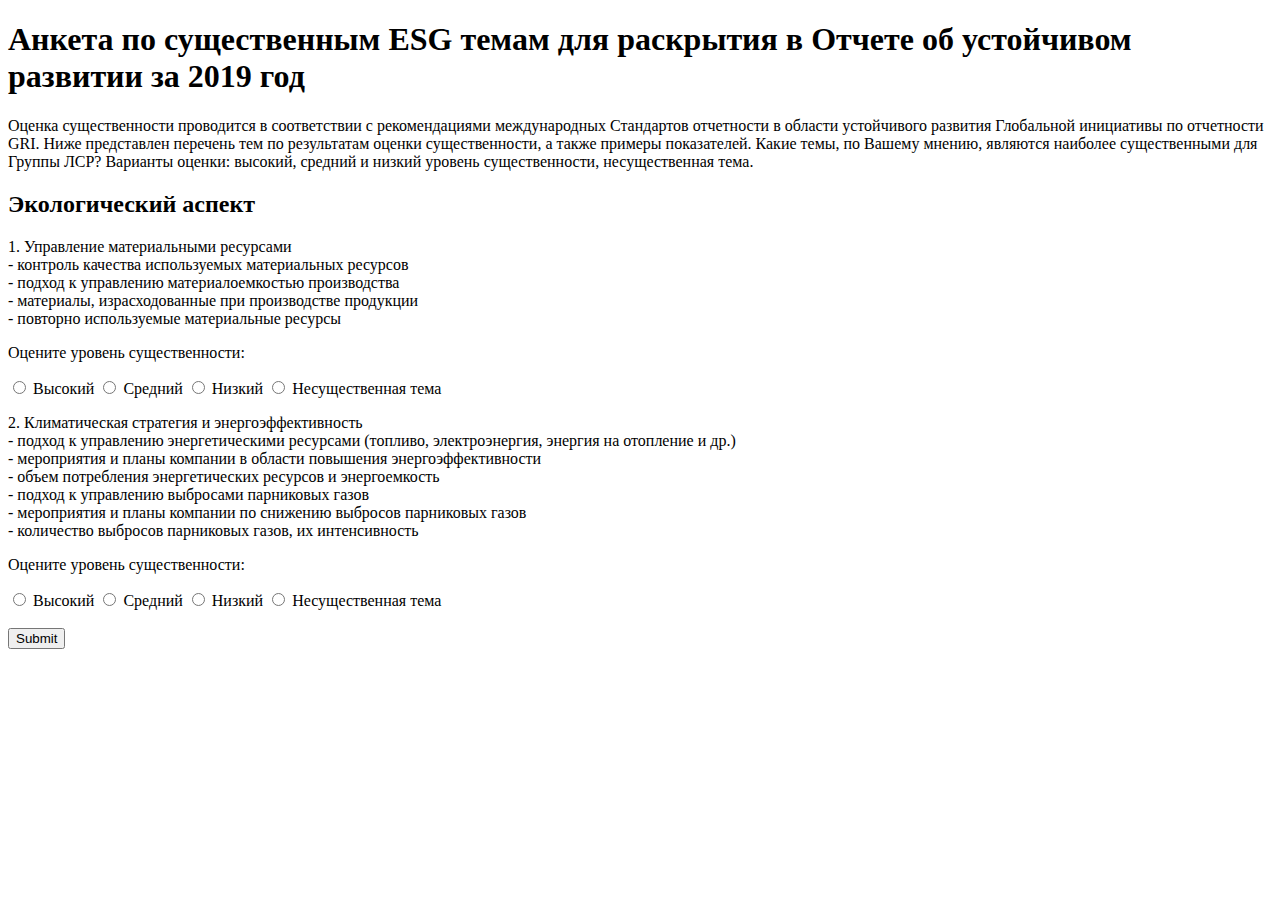
<file: pages/votes.html>
<!DOCTYPE html>
<html lang="en">
<head>
    <meta charset="UTF-8">
    <title>Голосование</title>
</head>
<body>
<h1>Анкета по существенным ESG  темам для раскрытия в Отчете об устойчивом развитии за 2019 год</h1>

<div>
    <p>
    Оценка существенности проводится в соответствии с рекомендациями международных Стандартов отчетности в области устойчивого развития Глобальной инициативы по отчетности GRI.
    Ниже представлен перечень тем по результатам оценки существенности, а также примеры показателей.
    Какие темы, по Вашему мнению, являются наиболее существенными  для Группы ЛСР?
    Варианты оценки: высокий, средний и низкий уровень существенности, несущественная тема.
    </p>
</div>

<form>

    <div>
        <h2>Экологический аспект</h2>
    </div>

<div>
    <p>
    1. Управление материальными ресурсами <br>
    -	контроль качества используемых материальных ресурсов <br>
    -	подход к управлению материалоемкостью производства <br>
    -	материалы, израсходованные при производстве продукции <br>
    -	повторно используемые материальные ресурсы <br>
    </p>
</div>

    <p>Оцените уровень существенности:</p>
    <div>
        <input type="radio" id="UMR1"
               name="umr" value="11">
        <label for="UMR1">Высокий</label>

        <input type="radio" id="UMR2"
               name="umr" value="12">
        <label for="UMR2">Средний</label>

        <input type="radio" id="UMR3"
               name="umr" value="13">
        <label for="UMR3">Низкий</label>

        <input type="radio" id="UMR4"
               name="umr" value="14">
        <label for="UMR4">Несущественная тема</label>
    </div>

    <div>
        <p>
            2. Климатическая стратегия и энергоэффективность <br>
            -	подход к управлению энергетическими ресурсами (топливо, электроэнергия, энергия на отопление и др.) <br>
            -	мероприятия и планы компании в области повышения энергоэффективности <br>
            -	объем потребления энергетических ресурсов и энергоемкость <br>
            -	подход к управлению выбросами парниковых газов <br>
            -	мероприятия и планы компании по снижению выбросов парниковых газов <br>
            -	количество выбросов парниковых газов, их интенсивность <br>
        </p>
    </div>

    <p>Оцените уровень существенности:</p>
    <div>
        <input type="radio" id="KSE1"
               name="umr" value="21">
        <label for="KSE1">Высокий</label>

        <input type="radio" id="KSE2"
               name="umr" value="22">
        <label for="KSE2">Средний</label>

        <input type="radio" id="KSE3"
               name="umr" value="23">
        <label for="KSE3">Низкий</label>

        <input type="radio" id="KSE4"
               name="umr" value="24">
        <label for="KSE4">Несущественная тема</label>
    </div>

    <div>
        <br>
        <button type="submit">Submit</button>
    </div>
</form>


</body>
</html>
</file>
